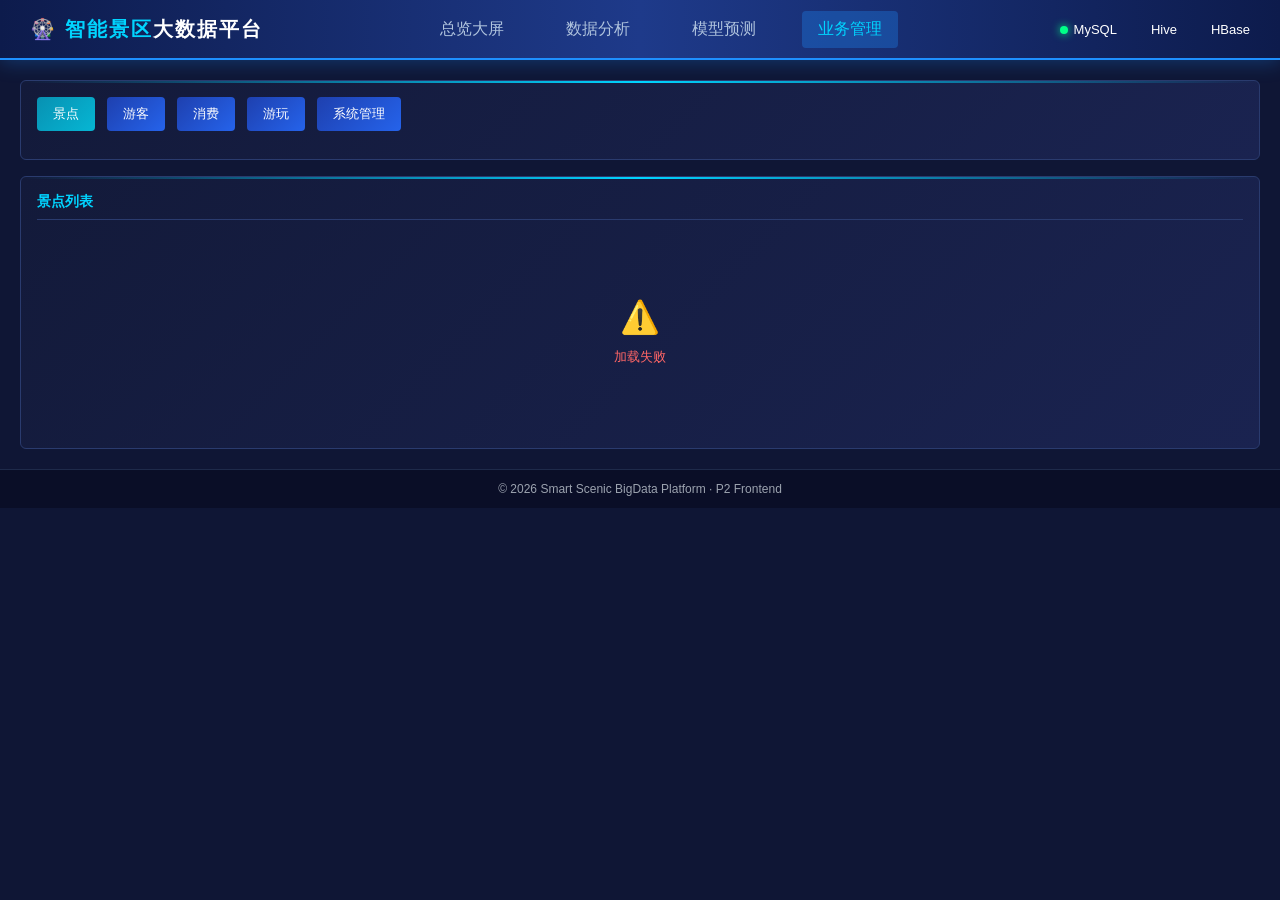
<file: app/frontend/manage.html>
﻿<!DOCTYPE html>
<html lang="zh-CN">
<head>
  <meta charset="UTF-8" />
  <title>业务管理 - 智能景区大数据平台</title>
  <link rel="stylesheet" href="static/css/main.css?v=21" />
  <style>
    .flow-diagram {
      display: flex;
      align-items: center;
      justify-content: space-between;
      padding: 16px 8px;
      background: #0a0e27;
      border-radius: 6px;
      margin: 12px 0;
    }
    .flow-node {
      background: linear-gradient(135deg, #131a3a, #1a2350);
      border: 1px solid #2a3b6e;
      border-radius: 6px;
      padding: 12px 16px;
      text-align: center;
      min-width: 110px;
    }
    .flow-node-icon { font-size: 22px; }
    .flow-node-label { font-size: 12px; color: #b0c4de; margin-top: 4px; }
    .flow-arrow {
      color: #00d4ff;
      font-size: 18px;
      margin: 0 4px;
    }
    .realtime-event {
      padding: 6px 10px;
      background: #0a0e27;
      border-left: 3px solid #00d4ff;
      margin: 4px 0;
      border-radius: 0 4px 4px 0;
      font-size: 12px;
      color: #b0c4de;
      font-family: 'Consolas', 'Monaco', monospace;
    }
    .realtime-event .ts { color: #9ca3af; margin-right: 6px; }
    .realtime-event .tag { color: #00d4ff; }
  </style>
</head>
<body>
  <div class="container">
    <div class="card" style="margin-bottom: 16px">
      <div class="form-row" id="tab-bar">
        <button class="btn btn-primary" data-tab="attractions">景点</button>
        <button class="btn" data-tab="visitors">游客</button>
        <button class="btn" data-tab="consumption">消费</button>
        <button class="btn" data-tab="visits">游玩</button>
        <button class="btn" data-tab="system">系统管理</button>
      </div>
    </div>

    <!-- 景点 -->
    <div id="tab-attractions" class="tab-content">
      <div class="card">
        <div class="card-title">景点列表</div>
        <div class="card-body" id="table-attractions"></div>
      </div>
    </div>

    <!-- 游客 -->
    <div id="tab-visitors" class="tab-content" style="display:none">
      <div class="card">
        <div class="card-title">游客列表</div>
        <div class="form-row">
          <label>性别:</label>
          <select id="v-gender"><option value="">全部</option><option>男</option><option>女</option></select>
          <label>年龄:</label>
          <input type="number" id="v-min-age" placeholder="最小" style="width:80px" />
          <span>~</span>
          <input type="number" id="v-max-age" placeholder="最大" style="width:80px" />
          <button class="btn btn-primary" id="v-search">查询</button>
        </div>
        <div class="card-body" id="table-visitors"></div>
        <div class="pagination" id="pagination-visitors"></div>
      </div>
    </div>

    <!-- 消费 -->
    <div id="tab-consumption" class="tab-content" style="display:none">
      <div class="card">
        <div class="card-title">消费记录</div>
        <div class="form-row">
          <label>开始日期:</label>
          <input type="date" id="c-start" />
          <label>结束日期:</label>
          <input type="date" id="c-end" />
          <label>游客ID:</label>
          <input type="number" id="c-visitor-id" style="width:100px" />
          <label>景点ID:</label>
          <input type="number" id="c-attraction-id" style="width:80px" />
          <button class="btn btn-primary" id="c-search">查询</button>
        </div>
        <div class="card-body" id="table-consumption"></div>
        <div class="pagination" id="pagination-consumption"></div>
      </div>
    </div>

    <!-- 游玩 -->
    <div id="tab-visits" class="tab-content" style="display:none">
      <div class="card">
        <div class="card-title">游玩记录</div>
        <div class="form-row">
          <label>开始日期:</label>
          <input type="date" id="vr-start" />
          <label>结束日期:</label>
          <input type="date" id="vr-end" />
          <label>游客ID:</label>
          <input type="number" id="vr-visitor-id" style="width:100px" />
          <label>景点ID:</label>
          <input type="number" id="vr-attraction-id" style="width:80px" />
          <button class="btn btn-primary" id="vr-search">查询</button>
        </div>
        <div class="card-body" id="table-visits"></div>
        <div class="pagination" id="pagination-visits"></div>
      </div>
    </div>

    <!-- 实时流已迁移到 realtime.html -->

    <!-- 系统管理 -->
    <div id="tab-system" class="tab-content" style="display:none">
      <div class="card">
        <div class="card-title">系统总览</div>
        <div class="card-body" id="sys-overview">加载中...</div>
      </div>

      <div class="card">
        <div class="card-title">15 个容器状态</div>
        <div class="card-body" id="sys-containers">加载中...</div>
      </div>

      <div class="card">
        <div class="card-title">已训练模型 (PySpark MLlib)</div>
        <div class="card-body" id="sys-models">加载中...</div>
      </div>

      <div class="card">
        <div class="card-title">数据集状态</div>
        <div class="card-body" id="sys-datasets">加载中...</div>
      </div>

      <div class="card">
        <div class="card-title">HDFS 分区目录</div>
        <div class="card-body" id="sys-hdfs">加载中...</div>
      </div>

      <div class="card">
        <div class="card-title">操作按钮</div>
        <div class="card-body">
          <p>单步操作（异步，下方"异步任务"区域查看进度）：</p>
          <div class="form-row" style="flex-wrap:wrap; gap:8px">
            <button class="btn btn-primary" onclick="triggerAction('load_csv')">加载 CSV 到 MySQL</button>
            <button class="btn btn-primary" onclick="triggerAction('sqoop')">Sqoop 导入 HDFS</button>
            <button class="btn btn-primary" onclick="triggerAction('spark_clean')">Spark 清洗</button>
            <button class="btn btn-primary" onclick="triggerAction('hive_ddl')">Hive DDL + 视图</button>
            <button class="btn btn-primary" onclick="triggerAction('hive_queries')">Hive 复杂查询</button>
            <button class="btn btn-primary" onclick="triggerAction('spark_train')">PySpark 训练</button>
            <button class="btn" style="background:#10b981; color:#fff; margin-left:20px" onclick="triggerPipeline()">⚡ 一键初始化</button>
          </div>
          <p style="color:#9ca3af; font-size:12px; margin-top:8px">一键初始化 = load_csv → sqoop → spark_clean → hive_ddl → spark_train (约 5-10 分钟)</p>
        </div>
      </div>

      <div class="card">
        <div class="card-title">异步任务 (最近 20 个)</div>
        <div class="card-body" id="sys-jobs">加载中...</div>
      </div>
    </div>

  </div>

  <script src="static/js/common.js?v=21"></script>
  <script src="static/js/api.js?v=21"></script>
  <script src="static/js/manage.js?v=21"></script>
  <script src="static/js/admin.js?v=21"></script>
</body>
</html>
</file>
<file: app/frontend/static/css/main.css>
/* ============================================================
   Smart Scenic BigData Platform - Main CSS
   Design: 大屏深色风 (dark dashboard)
   响应式：PC 优先，最小宽度 1280px
   ============================================================ */

* { margin: 0; padding: 0; box-sizing: border-box; }
html, body { height: 100%; font-family: -apple-system, BlinkMacSystemFont, "Segoe UI", "PingFang SC", "Microsoft YaHei", sans-serif; background: #0f1635; color: #ffffff; overflow-x: hidden; }
body { min-width: 1280px; }

a { color: inherit; text-decoration: none; }

/* ---------- Layout ---------- */
.app-header {
  display: flex; justify-content: space-between; align-items: center;
  height: 60px; padding: 0 30px;
  background: linear-gradient(90deg, #0d1b4c 0%, #1e3a8a 50%, #0d1b4c 100%);
  border-bottom: 2px solid #1e90ff;
  box-shadow: 0 2px 20px rgba(30, 144, 255, 0.3);
}
.app-header .logo { font-size: 20px; font-weight: bold; letter-spacing: 2px; }
.app-header .logo .accent { color: #00d4ff; }
.app-header nav { display: flex; gap: 30px; }
.app-header nav a {
  padding: 8px 16px; border-radius: 4px; transition: all 0.2s;
  color: #b0c4de;
}
.app-header nav a:hover { background: rgba(30, 144, 255, 0.2); color: #fff; }
.app-header nav a.active { background: rgba(30, 144, 255, 0.3); color: #00d4ff; }
.app-header .status { display: flex; gap: 20px; font-size: 13px; }
.app-header .status .dot { display: inline-block; width: 8px; height: 8px; border-radius: 50%; margin-right: 6px; }
.app-header .status .dot.ok { background: #00ff88; box-shadow: 0 0 8px #00ff88; }
.app-header .status .dot.err { background: #ff4444; box-shadow: 0 0 8px #ff4444; }

.app-footer {
  text-align: center; padding: 12px; font-size: 12px; color: #9ca3af;
  border-top: 1px solid #1e2a4a; background: #0a0e27;
}

/* ---------- Container ---------- */
.container { padding: 20px; }

/* ---------- Card ---------- */
.card {
  background: linear-gradient(135deg, #131a3a 0%, #1a2350 100%);
  border: 1px solid #2a3b6e;
  border-radius: 6px;
  padding: 16px;
  position: relative;
}
.card::before {
  content: ''; position: absolute; top: 0; left: 0; right: 0; height: 2px;
  background: linear-gradient(90deg, transparent, #00d4ff, transparent);
}
.card-title {
  display: flex; justify-content: space-between; align-items: center;
  font-size: 14px; font-weight: 600; color: #00d4ff;
  margin-bottom: 12px; padding-bottom: 8px;
  border-bottom: 1px solid #2a3b6e;
}
.card-title .subtitle { font-size: 12px; font-weight: normal; color: #9ca3af; }
.card-body { min-height: 200px; }

/* ---------- KPI grid ---------- */
.kpi-grid { display: grid; grid-template-columns: repeat(4, 1fr); gap: 16px; margin-bottom: 20px; }
.kpi {
  background: linear-gradient(135deg, #1e3a8a 0%, #2563eb 100%);
  border-radius: 6px; padding: 16px 20px;
  position: relative; overflow: hidden;
}
.kpi::before { content: ''; position: absolute; top: 0; right: 0; width: 80px; height: 80px; background: rgba(255, 255, 255, 0.1); border-radius: 50%; transform: translate(30px, -30px); }
.kpi .label { font-size: 13px; color: rgba(255, 255, 255, 0.8); margin-bottom: 8px; }
.kpi .value { font-size: 28px; font-weight: bold; color: #fff; }
.kpi .unit { font-size: 14px; color: rgba(255, 255, 255, 0.6); margin-left: 4px; }
.kpi.kpi-1 { background: linear-gradient(135deg, #0c4a6e 0%, #0891b2 100%); }
.kpi.kpi-2 { background: linear-gradient(135deg, #4c1d95 0%, #7c3aed 100%); }
.kpi.kpi-3 { background: linear-gradient(135deg, #991b1b 0%, #dc2626 100%); }
.kpi.kpi-4 { background: linear-gradient(135deg, #065f46 0%, #10b981 100%); }

/* ---------- Grid layouts ---------- */
.grid-2 { display: grid; grid-template-columns: repeat(2, 1fr); gap: 16px; margin-bottom: 20px; }
.grid-3 { display: grid; grid-template-columns: repeat(3, 1fr); gap: 16px; margin-bottom: 20px; }
.grid-2-1 { display: grid; grid-template-columns: 2fr 1fr; gap: 16px; margin-bottom: 20px; }
.grid-1-2 { display: grid; grid-template-columns: 1fr 2fr; gap: 16px; margin-bottom: 20px; }
.grid-1-3 { display: grid; grid-template-columns: 1fr 3fr; gap: 16px; margin-bottom: 20px; }

/* ---------- Tables ---------- */
table { width: 100%; border-collapse: collapse; font-size: 13px; color: #ffffff; }
th, td { padding: 10px 12px; text-align: left; border-bottom: 1px solid #2a3b6e; color: #ffffff; }
th { background: #1a2350; color: #00d4ff; font-weight: 600; }
tr:hover { background: rgba(30, 144, 255, 0.1); }
td { color: #ffffff; }

/* ---------- Form ---------- */
.form-row { display: flex; gap: 12px; align-items: center; margin-bottom: 12px; flex-wrap: wrap; }
.form-row label { font-size: 13px; color: #e0e6ed; min-width: 80px; font-weight: 500; }
.form-row input, .form-row select {
  background: #0a0e27; border: 1px solid #2a3b6e; color: #ffffff;
  padding: 6px 10px; border-radius: 4px; font-size: 13px;
}
.form-row input:focus, .form-row select:focus { outline: none; border-color: #00d4ff; }
.btn {
  background: linear-gradient(135deg, #1e40af 0%, #2563eb 100%);
  color: #fff; border: none; padding: 8px 16px;
  border-radius: 4px; cursor: pointer; font-size: 13px;
  transition: all 0.2s;
}
.btn:hover { background: linear-gradient(135deg, #2563eb 0%, #3b82f6 100%); }
.btn:disabled { background: #2a3b6e; cursor: not-allowed; }
.btn-primary { background: linear-gradient(135deg, #0891b2 0%, #06b6d4 100%); }

/* ---------- Misc ---------- */
.text-muted { color: #9ca3af; }
.text-accent { color: #00d4ff; }
.text-success { color: #00ff88; }
.text-warn { color: #ffaa00; }
.text-error { color: #ff4444; }
.text-center { text-align: center; }
.text-right { text-align: right; }
.text-mono { font-family: "Consolas", monospace; }

.empty {
  display: flex; align-items: center; justify-content: center;
  height: 200px; color: #9ca3af; font-size: 13px;
}
.empty .icon { font-size: 32px; margin-bottom: 12px; }

.loading {
  display: inline-block; width: 16px; height: 16px;
  border: 2px solid #2a3b6e; border-top-color: #00d4ff;
  border-radius: 50%; animation: spin 0.8s linear infinite;
  vertical-align: middle; margin-right: 6px;
}
@keyframes spin { to { transform: rotate(360deg); } }

.pagination { display: flex; gap: 8px; align-items: center; justify-content: center; margin-top: 16px; }
.pagination .btn { padding: 4px 10px; }
.pagination .info { color: #9ca3af; font-size: 13px; }

/* ---------- Tags / badges ---------- */
.badge { display: inline-block; padding: 2px 8px; border-radius: 10px; font-size: 11px; font-weight: 600; }
.badge-blue { background: rgba(59, 130, 246, 0.2); color: #60a5fa; }
.badge-green { background: rgba(16, 185, 129, 0.2); color: #10b981; }
.badge-yellow { background: rgba(245, 158, 11, 0.2); color: #f59e0b; }
.badge-red { background: rgba(239, 68, 68, 0.2); color: #ef4444; }
.badge-purple { background: rgba(168, 85, 247, 0.2); color: #a855f7; }

/* ---------- Predict result card ---------- */
.result-card {
  background: rgba(0, 212, 255, 0.05);
  border: 1px solid #00d4ff;
  border-radius: 6px;
  padding: 20px;
  margin-top: 16px;
}
.result-card .value { font-size: 36px; font-weight: bold; color: #00d4ff; }

/* ---------- Modal ---------- */
.modal-mask {
  position: fixed; top: 0; left: 0; right: 0; bottom: 0;
  background: rgba(0, 0, 0, 0.5);
  display: flex; align-items: center; justify-content: center;
  z-index: 1000;
}
.modal {
  background: #131a3a; border: 1px solid #2a3b6e;
  border-radius: 6px; min-width: 500px; max-width: 800px;
  padding: 20px;
}
.modal-title { font-size: 16px; font-weight: 600; color: #00d4ff; margin-bottom: 16px; }

/* ---------- Responsive hints ---------- */
@media (max-width: 1400px) {
  .kpi .value { font-size: 24px; }
  body { min-width: 1200px; }
}
</file>
